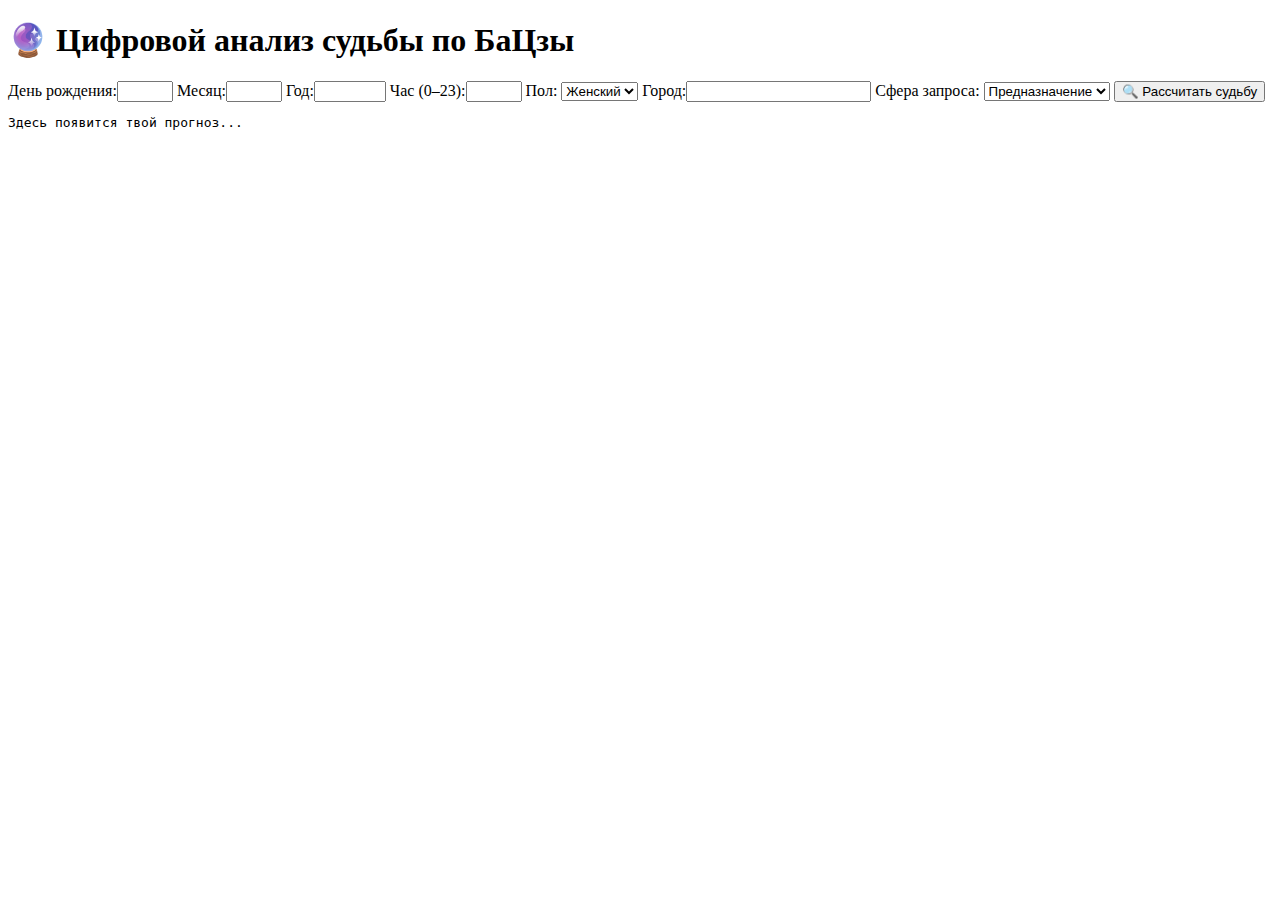
<file: index.html>
<!DOCTYPE html>
<html lang="ru">
<head>
  <meta charset="UTF-8" />
  <meta name="viewport" content="width=device-width, initial-scale=1.0"/>
  <title>Цифровой Анализ БаЦзы</title>
  <link rel="stylesheet" href="style.css" />
</head>
<body>
  <div class="container">
    <h1>🔮 Цифровой анализ судьбы по БаЦзы</h1>
    <form id="baziForm">
      <label>День рождения:<input type="number" name="day" min="1" max="31" required></label>
      <label>Месяц:<input type="number" name="month" min="1" max="12" required></label>
      <label>Год:<input type="number" name="year" min="1900" max="2100" required></label>
      <label>Час (0–23):<input type="number" name="hour" min="0" max="23"></label>
      <label>Пол:
        <select name="gender">
          <option value="female">Женский</option>
          <option value="male">Мужской</option>
        </select>
      </label>
      <label>Город:<input type="text" name="city"></label>
      <label>Сфера запроса:
        <select name="questionArea">
          <option value="purpose">Предназначение</option>
          <option value="finance">Финансы</option>
          <option value="relationships">Отношения</option>
          <option value="health">Здоровье</option>
        </select>
      </label>
      <button type="submit">🔍 Рассчитать судьбу</button>
    </form>
    <pre id="result">Здесь появится твой прогноз...</pre>
  </div>
  <script src="script.js"></script>
</body>
</html>
</file>
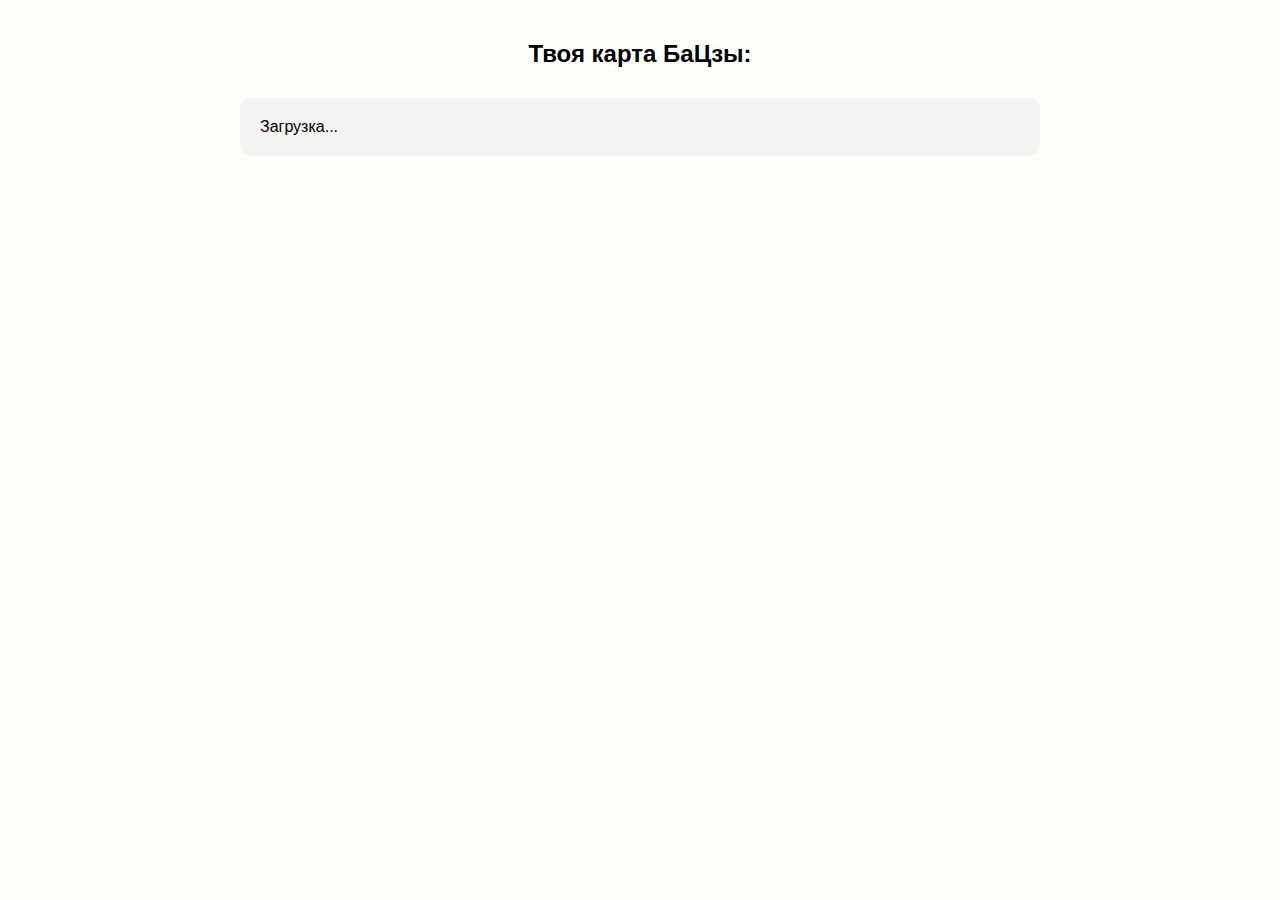
<file: full-bazi-chart.html>
<!DOCTYPE html>
<html lang="ru">
<head>
  <meta charset="UTF-8" />
  <meta name="viewport" content="width=device-width, initial-scale=1.0"/>
  <title>Карта БаЦзы</title>
  <style>
    body {
      font-family: sans-serif;
      padding: 20px;
      background-color: #fefefb;
      max-width: 800px;
      margin: auto;
    }
    h2 {
      text-align: center;
      margin-bottom: 30px;
    }
    .output {
      white-space: pre-wrap;
      background: #f4f4f4;
      padding: 20px;
      border-radius: 10px;
    }
  </style>
</head>
<body>
  <h2>Твоя карта БаЦзы:</h2>
  <div id="result" class="output">Загрузка...</div>

  <script>
    const userData = JSON.parse(localStorage.getItem('baziUserData'));

    fetch('https://bazi-calculator-aidarabrayev.replit.app/full-bazi-chart', {
      method: 'POST',
      headers: {
        'Content-Type': 'application/json'
      },
      body: JSON.stringify({
        day: new Date(userData.birth).getDate().toString(),
        month: (new Date(userData.birth).getMonth() + 1).toString(),
        year: new Date(userData.birth).getFullYear().toString(),
        hour: userData.hour || "",
        gender: userData.gender,
        city: userData.city,
        questionArea: userData.area,
        language: "ru",
        positiveYears: userData.positiveYears,
        negativeYears: userData.negativeYears,
        openQ: userData.openQ
      })
    })
    .then(res => res.json())
    .then(data => {
      document.getElementById('result').innerText = JSON.stringify(data, null, 2);
    })
    .catch(err => {
      document.getElementById('result').innerText = 'Ошибка загрузки карты: ' + err;
    });
  </script>
</body>
</html>
</file>
<file: style.css>
document.getElementById("baziForm").addEventListener("submit", async (e) => {
  e.preventDefault();
  const form = e.target;
  const data = {
    day: form.day.value,
    month: form.month.value,
    year: form.year.value,
    hour: form.hour.value || undefined,
    gender: form.gender.value,
    city: form.city.value,
    questionArea: form.questionArea.value,
    language: "ru"
  };

  try {
    const res = await fetch("https://bazi-calculator-aidarabrayev.replit.app/full-bazi-chart", {
      method: "POST",
      headers: { "Content-Type": "application/json" },
      body: JSON.stringify(data),
    });

    const json = await res.json();
    document.getElementById("result").textContent = JSON.stringify(json, null, 2);
  } catch (err) {
    document.getElementById("result").textContent = "Ошибка при вызове судьбы: " + err.message;
  }
});
</file>
